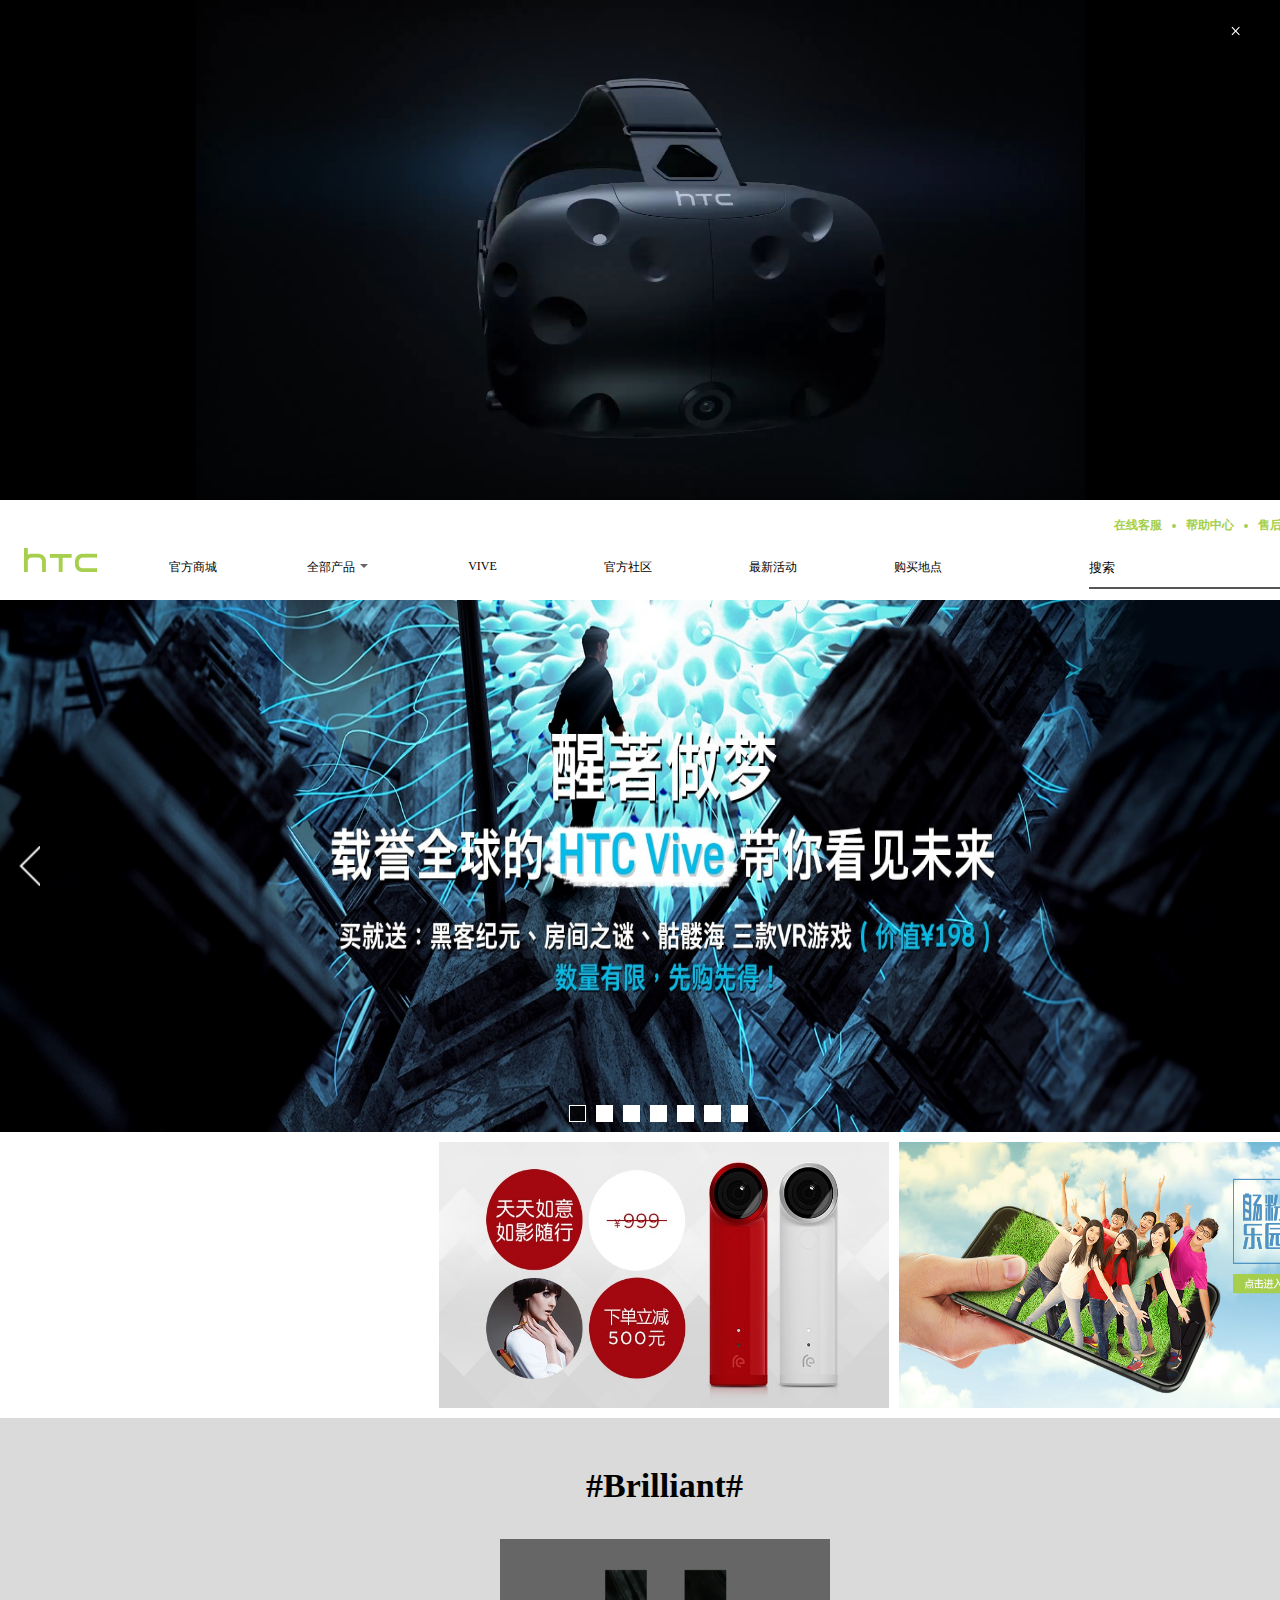
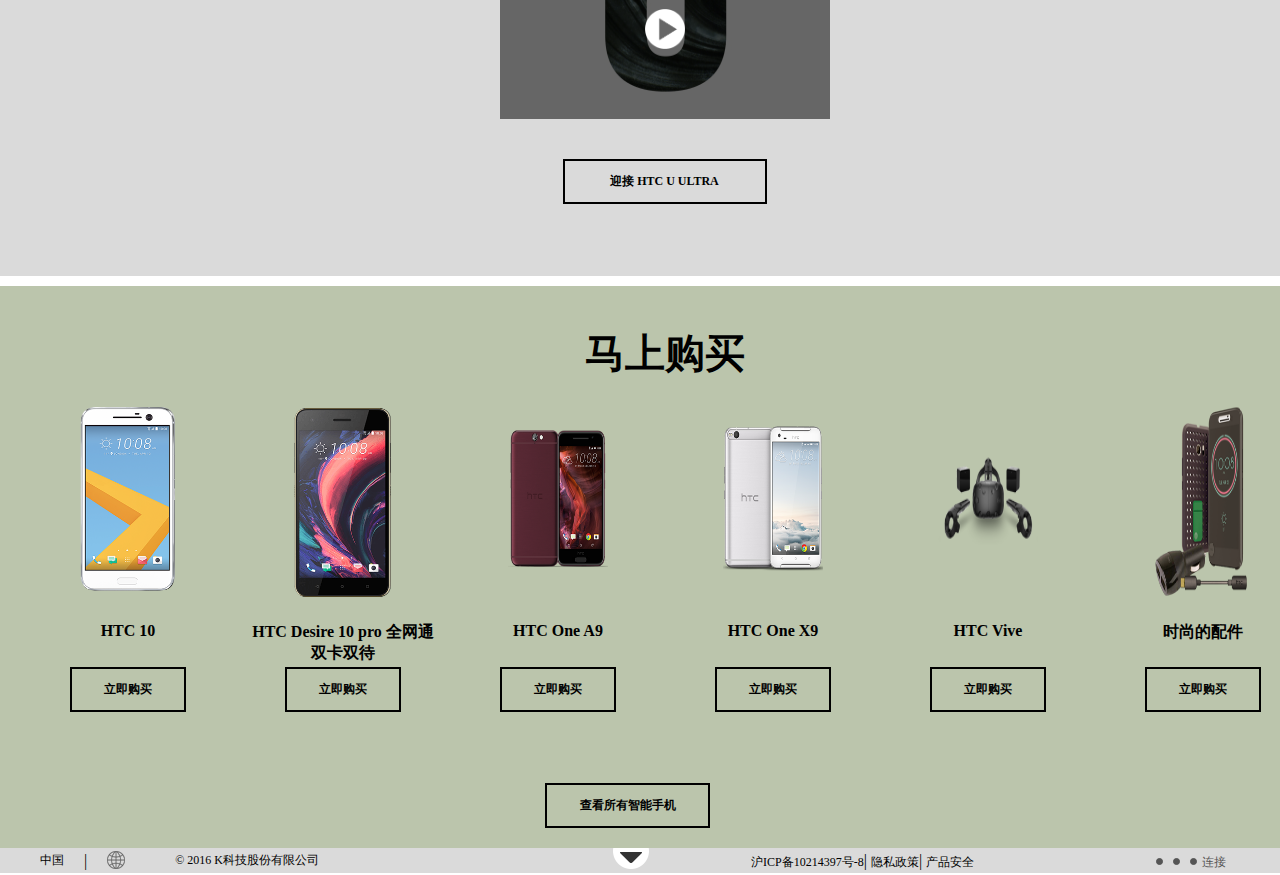
<file: index.html>
<!DOCTYPE html>
<html>
	<head>
		<meta charset="utf-8" />
		<title></title>
	</head>
	<link rel="stylesheet" type="text/css" href="css/index.css">
	<link rel="stylesheet" type="text/css" href="css/iconfont.css">
	<script type="text/javascript" src="js/jquery-1.8.3.js"></script>
	<script type="text/javascript" src="js/lunbo.js"></script>
	<script type="text/javascript" src="js/index.js"></script>
	<body style="position: relative;">
		<div id="mainShadow"></div>
		<div id="shadowvideo">
			<video width="900" height="506" src="video/666.mp4" autoplay="autoplay" preload="none" controls="controls" ></video>
		    <i class="close iconfont icon-shanchu" style="font-size:30px;line-height:50px;"></i>
		</div>
		<!--广告-->
		<div id="top-advertise">
			
			<div class="advertise"><video width="100%" height="500" src="video/HP-02-HMD-animation.mp4" autoplay="autoplay" loop="loop" ></video></div>
		    <span id="top-adver-span2">&times;</span>
		    
		</div>
		
		<!--头部-->
		<div class="header">
			<div class="midd">
			<div class="logo"><a href="#"></a></div>
			<div class="header-nav">
				<ul>
					<li><a href="shop.html">官方商城</a></li>
					<li class="produce">全部产品
					</li>
					<li>VIVE</li>
					<li>官方社区</li>
					<li>最新活动</li>
					<li>购买地点</li>
				</ul>
				
			</div>
			<div class="header-right">
				<div class="help-information">
					<ul>
					<li>在线客服</li>
					<li><div></div></li>
					<li>帮助中心</li>
					<li><div></div></li>
					<li>售后服务</li>
					</ul>
				</div>
				<div class="search">
					<input type="text" value="搜索">
					<input type="button">
				</div>
			</div>
			</div>
			
			<div class="card">
			  <div class="midd2">
				<ul>
					<li><a href="#">智能手机</a></li>
					<li><a href="#">相机</a></li>
					<li><a href="#">vive</a></li>
					<li><a href="#">配件</a></li>
				</ul>
				
					<dl>
						<dt><img src="img/buy11.png"></dt>
						<dd>HTC One X9<p>靠谱才出众</p></dd>
					</dl>
					<dl>
						<dt><img src="img/buy12.png"></dt>
						<dd>HTC U 双屏 全网通<p>大热爱，小自然</p></dd>
					</dl>
					<dl>
						<dt><img src="img/buy10.png"></dt>
						<dd>HTC Desire 10 pro 全网通双卡双待<p>就是玩会儿</p></dd>
					</dl>
					<dl>
						<dt><img src="img/buy9.png"></dt>
						<dd>HTC One A9<p>不从众，才出众</p></dd>
					</dl>
				
			</div>
		  </div>	
		</div>
		
		<!--lunbo-->
	<div class="banner">
		 <div class="midd">
		 	<div class="bannerbox">
          <ul>
		  <li><a href="#"><img id="img01" src="img/banner1.jpg"/></a></li>
		  <li><a href="#"><img id="img02" src="img/banner2.jpg"/></a></li>
		  <li><a href="#"><img id="img03" src="img/banner3.jpg"/></a></li>
		  <li><a href="#"><img id="img04" src="img/banner4.jpg"/></a></li>
		  <li><a href="#"><img id="img05" src="img/banner5.jpg"/></a></li>
		  <li><a href="#"><img id="img04" src="img/banner6.jpg"/></a></li>
		  <li><a href="#"><img id="img05" src="img/banner7.jpg"/></a></li>
		  <li><a href="#"><img id="img01" src="img/banner1.jpg"/></a></li>
		  </ul>
		  <ol>
			<li class="active"></li>
			<li></li>
			<li></li>
			<li></li>
			<li></li>
			<li></li>
			<li></li>
			
		 </ol>
		<span class="left"></span>
		<span class="right"></span>
		 	</div>
		 </div>
		</div> 
  <!--  imglist图片		--> 
		 <div class="midd">
		   <div class="imglist">
		 		<div class="youkuvideo">
		 			<iframe width="429" height="266" src="http://player.youku.com/embed/XMjE4MDY0MzEzMg==" frameborder="0" allowfullscreen=""></iframe>
		 		</div>
		 		<div class="boximg1">
		 			<a href="#"><img  src="img/img1.jpg"></a>
		 		</div>
		 		<div class="boximg2">
		 			<a href="#"><img src="img/img2.jpg"></a>
		 		</div>
		 	</div>
		 </div>
    <!-- 视频模块-->
   
     <div class="midd">
       <div class="movie">
       	    <h2>#Brilliant#</h2>
       	    <div class="video">
       	    	<img src="img/htc-u-ultra-video-thm .jpg" class="videoimg">
       	    	<div class="shadow"><span><img src="img/button-video.png"></span></div>
       	    </div>
       	    <div class="welcome">
       	    	迎接 HTC U ULTRA
       	    </div>
       	
        </div>
      </div>   
   <!-- shoplist -->
   <div class="midd">
     <div class="shoplist">
     	 	 <h2><a href="#">马上购买</a></h2>
     	 	 <div class="shoplist-list">
     	 	 <dl>
     	 	 	<dt class="seedt">
     	 	       <a class="seedt2" href="#"><img src="img/buy2.png" class="shopimg"></a>
     	 	 		<a class="seedt1" href="#"><img src="img/buy1.png" class="shopimg"></a>
     	 	 	</dt>
     	 	 	<dd class="shopText">HTC 10</dd>
     	 	 	<dd class="buybutton">立即购买</dd>
     	 	 </dl>
     	 	 <dl>
     	 	 	<dt class="seedt">
     	 	 		<a class="seedt2" href="#"><img src="img/buy4.png" class="shopimg"></a>
     	 	 		<a class="seedt1" href="#"><img src="img/buy3.png" class="shopimg"></a>
     	 	 		
     	 	 	</dt>
     	 	 	
     	 	 	<dd class="shopText">HTC Desire 10 pro 全网通双卡双待</dd>
     	 	 	<dd class="buybutton">立即购买</dd>
     	 	 </dl>
     	 	 <dl>
     	 	 	<dt class="seedt">
     	 	 		<a class="" href="#"><img src="img/buy5.png" class="shopimg"></a>
     	 	 		<a class="seedt2" href="#"><span class="light"></span></a>
     	 	 	</dt>
     	 	 	<dd class="shopText">HTC One A9</dd>
     	 	 	<dd class="buybutton">立即购买</dd>
     	 	 </dl>
     	 	 <dl>
     	 	 	<dt class="seedt">
     	 	 		<a href="#"><img src="img/buy6.png" class="shopimg"></a>
     	 	 		<a href="#"></a>
     	 	 	</dt>
     	 	 	<dd class="shopText">HTC One X9</dd>
     	 	 	<dd class="buybutton">立即购买</dd>
     	 	 </dl>
     	 	 <dl>
     	 	 	<dt class="seedt">
     	 	 		<a href="#"><img src="img/buy7.png" class="shopimg"></a>
     	 	 		<a href="#"></a>
     	 	 	</dt>
     	 	 	<dd class="shopText">HTC Vive</dd>
     	 	 	<dd class="buybutton">立即购买</dd>
     	 	 </dl>
     	 	 <dl>
     	 	 	<dt class="seedt">
     	 	 		<a href="#"><img src="img/buy8.png" class="shopimg"></a>
     	 	 		<a href="#"></a>
     	 	 	</dt>
     	 	 	<dd class="shopText">时尚的配件</dd>
     	 	 	<dd class="buybutton">立即购买</dd>
     	 	 </dl>
     	 	 </div>	
     	 	 <div class="allphone">
     	 	 	查看所有智能手机
     	 	 </div>
     	</div>
   </div>		
  <!-- footer-->
   <div class="midd">
      <div class="footer">
      	<div class="footer-main">
      	 <div class="footer-top">
      	    <div class="footer-left">
      	  		<div class="china f12">中国</div><span>|</span>
      	  		<div class="globalicon"><img src="img/globe_nbg.png"></div>
      	  	
      	  	   <div class="companytext f12">&copy;&nbsp;2016 K科技股份有限公司</div>
      	   </div>
      	  <div class="footer-middle"></div>
      	  <div class="footer-right">
      	  	  <div class="footer-right-last"> 
      	  	   <div class="pot">
      	  	  	  <div class="dot"></div>
      	  	  	  <div class="dot"></div>
      	  	  	  <div class="dot"></div>
      	  	  	</div>  
      	  	  	<div class="link"><a href="#" class="f12"> 连接</a></div>  
      	  	  </div> 
      	  	  <div class="beian">
      	  	  	<a href="#" class="f12">沪ICP备10214397号-8</a>|
      	  	  	<a href="#" class="f12">隐私政策</a>|
      	  	  	<a href="#" class="f12">产品安全</a>
      	  	  </div>
      	     </div>
           </div>
       
         
         <div class="footer-bottom f12">
         	  <div class="footer-bottom-link">
         	  	 <div class="link-cols1">
         	  	 	<ul>
         	  	 		<li>
         	  	 			<ul>
         	  	 				<div>全部产品</div>
         	  	 				<li><a href="#">HTC智能手机</a></li>
         	  	 				<li><a href="#">HTC如影</a></li>
         	  	 				<li><a href="#">HTC配件</a></li>
         	  	 				<li><a href="#">线下门店</a></li>
         	  	 			</ul>
         	  	 		</li>
         	  	 		<li>
         	  	 			<ul>
         	  	 				 <div>HTC Club</div>
         	  	 				<li><a href="#">官方社区</a></li>
         	  	 				
         	  	 			</ul>
         	  	 		</li>
         	  	 		<li>
         	  	 			<ul>
         	  	 				<li><a href="#">创新</a></li>
         	  	 				<li><a href="#">UltraPixel 摄像头</a></li>
         	  	 				<li><a href="#">HTC迁移</a></li>
         	  	 				<li><a href="#">HTC Connent</a></li>
         	  	 			</ul>
         	  	 		</li>
         	  	 	</ul>
         	  	 </div>
         	  	 <div class="link-cols2">
         	  	 	<ul>
         	  	 		<li>
         	  	 			<ul>
         	  	 				<div>官方商城</div>
         	  	 				<li><a href="#">全部手机</a></li>
         	  	 				<li><a href="#">配件专区</a></li>
         	  	 				<li><a href="#">售后服务</a></li>
         	  	 			</ul>
         	  	 		</li>
         	  	 		<li>
         	  	 			<ul>
         	  	 			<div>关于HTC</div>
         	  	 			<li><a href="#">新闻稿</a></li>
         	  	 			<li><a href="#">公司概览</a></li>
         	  	 			<li><a href="#">管理层</a></li>
         	  	 			<li><a href="#">企业责任</a></li>
         	  	 			</ul>
         	  	 		</li>
         	  	 	</ul>
         	  	 </div>
         	  	 <div class="link-cols3">
         	  	 	<ul>
         	  	 		<li>
         	  	 			<ul>
         	  	 				<div>活动专区</div>
         	  	 				<li><a href="#">进行中的活动</a></li>
         	  	 			</ul>
         	  	 		</li>
         	  	 		<li>
         	  	 			<ul>
         	  	 				<div>网站</div>
         	  	 				<li><a href="#">HTC Vive官方网站</a></li>
         	  	 				<li><a href="#">HTC Blog</a></li>
         	  	 				<li><a href="#">HTC Dev</a></li>
         	  	 				<li><a href="#">HTC Pro</a></li>
         	  	 				<li><a href="#">HTC Research</a></li>
         	  	 			</ul>
         	  	 		</li>
         	  	 	</ul>
         	  	 </div>
         	  	 <div class="link-cols4">
         	  	 	<ul>
         	  	 		<li>
         	  	 			<ul>
         	  	 				<div>技术支持</div>
         	  	 				<li><a href="#">软件下载</a></li>
         	  	 				<li><a href="#">产品保固说明</a></li>
         	  	 				<li><a href="#">客户服务中心</a></li>
         	  	 				<li><a href="#">中国-香港维修注册</a></li>
         	  	 				<li><a href="#">客服自助平台</a></li>
         	  	 				
         	  	 			</ul>
         	  	 		</li>
         	  	 		<li>
         	  	 			<div>人才招募</div>
         	  	 			<ul>
         	  	 				<li><a href="#">加入我们</a></li>
         	  	 			</ul>
         	  	 		</li>
         	  	 	</ul>
         	  	 </div>
         	  </div>
         	  <div class="footer-legal">
         	  	  <div class="footer-logo"><img src="img/htc-footer-logo.png"></div>
         	  	  <p>Copyright 2016 宏达国际电子股份有限公司。 著作权所有，并保留一切权利。<p>
         	  	  <ul>
         	  	  	<li><a href="#">使用条款和客户隐私政策</a></li>
         	  	  	<li><a href="#">沪ICP备10214397号-3</a></li>
         	  	  </ul>	
         	  	
         	  </div>
         </div>
        </div>
      </div>
     </div>
    
    
	</body>
</html>
</file>
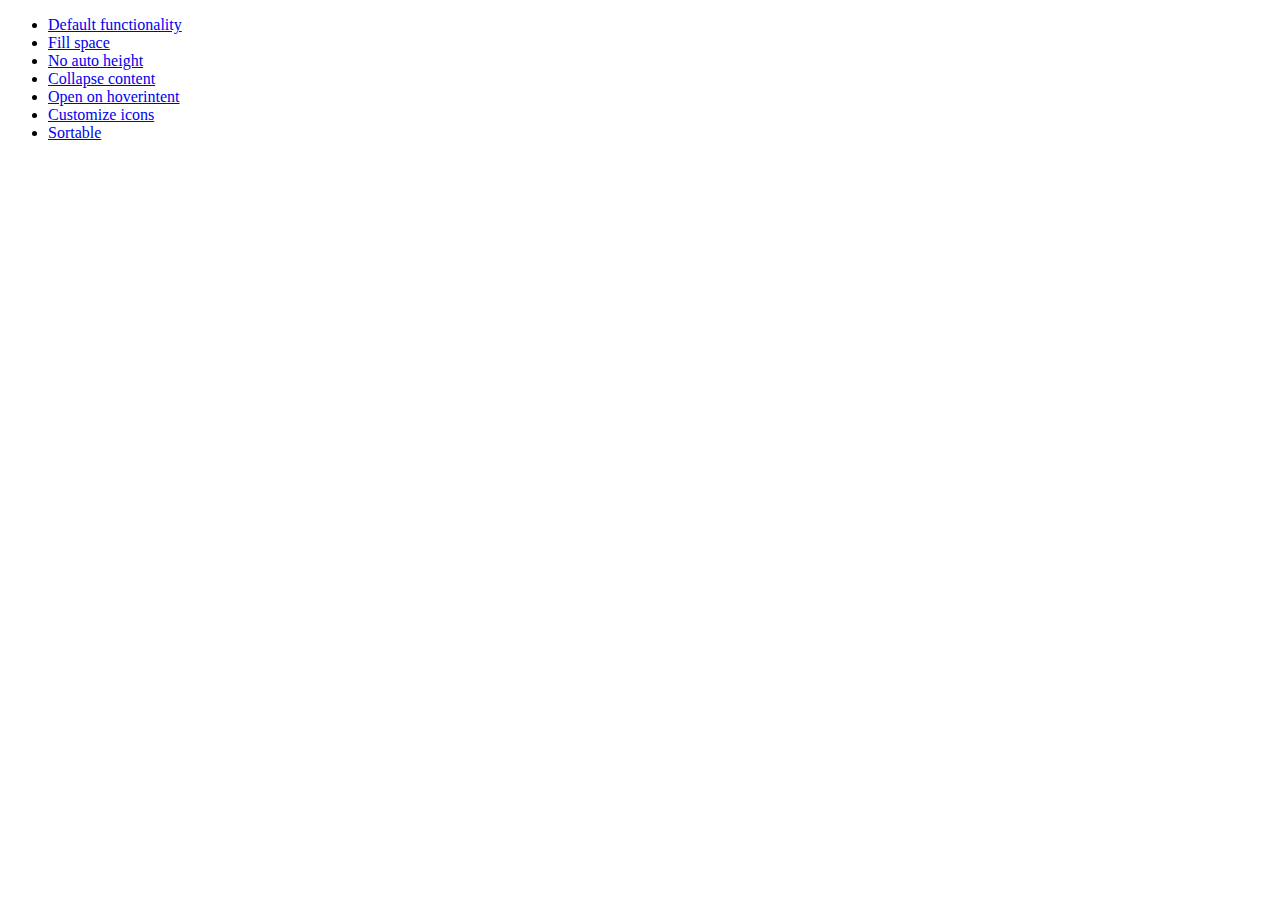
<file: demos/accordion/index.html>
<!doctype html>
<html lang="en">
<head>
	<meta charset="utf-8">
	<title>jQuery UI Accordion Demos</title>
</head>
<body>

<ul>
	<li><a href="default.html">Default functionality</a></li>
	<li><a href="fillspace.html">Fill space</a></li>
	<li><a href="no-auto-height.html">No auto height</a></li>
	<li><a href="collapsible.html">Collapse content</a></li>
	<li><a href="hoverintent.html">Open on hoverintent</a></li>
	<li><a href="custom-icons.html">Customize icons</a></li>
	<li><a href="sortable.html">Sortable</a></li>
</ul>

</body>
</html>
</file>
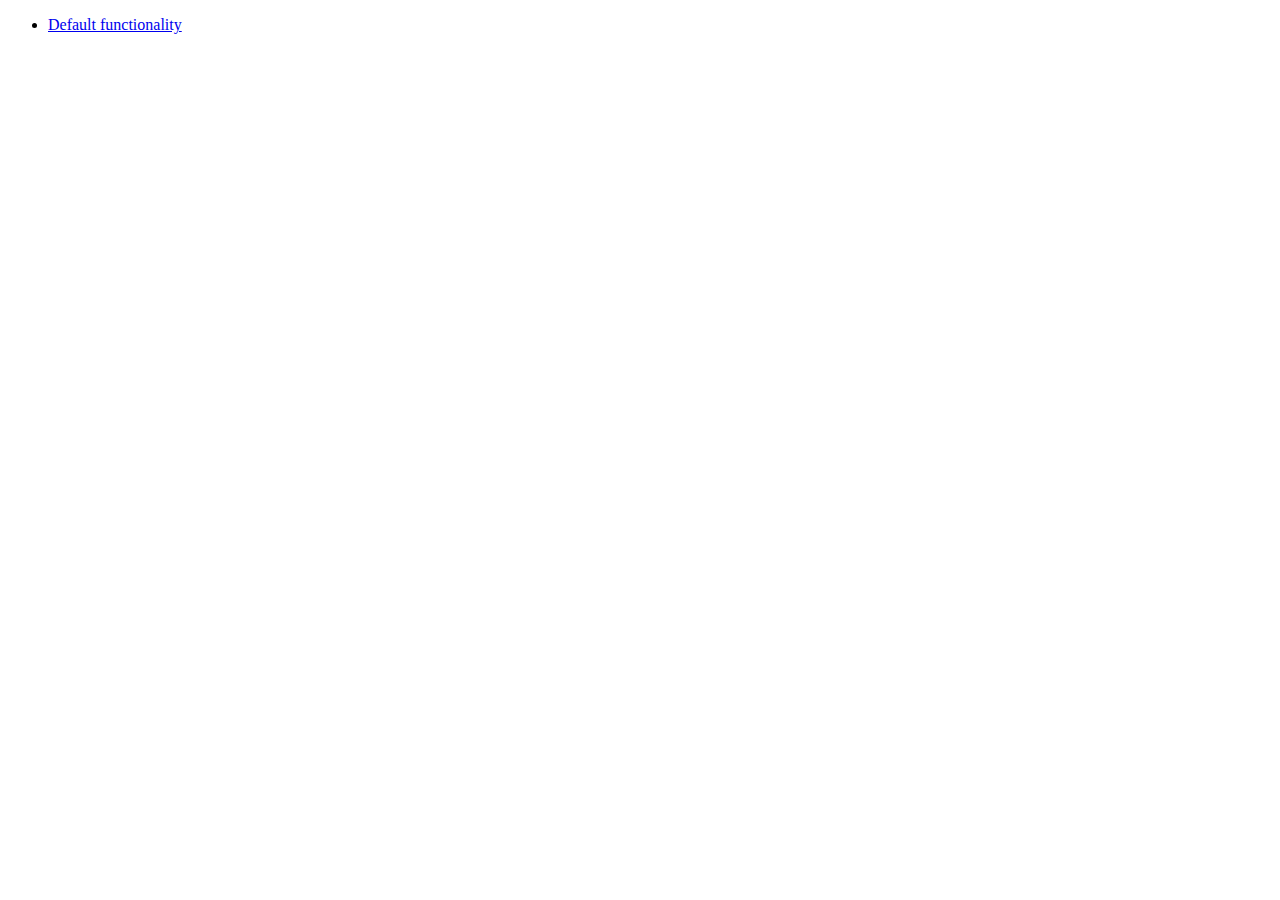
<file: demos/addClass/index.html>
<!doctype html>
<html lang="en">
<head>
	<meta charset="utf-8">
	<title>jQuery UI Effects Demos</title>
</head>
<body>

<ul>
	<li><a href="default.html">Default functionality</a></li>
</ul>

</body>
</html>
</file>
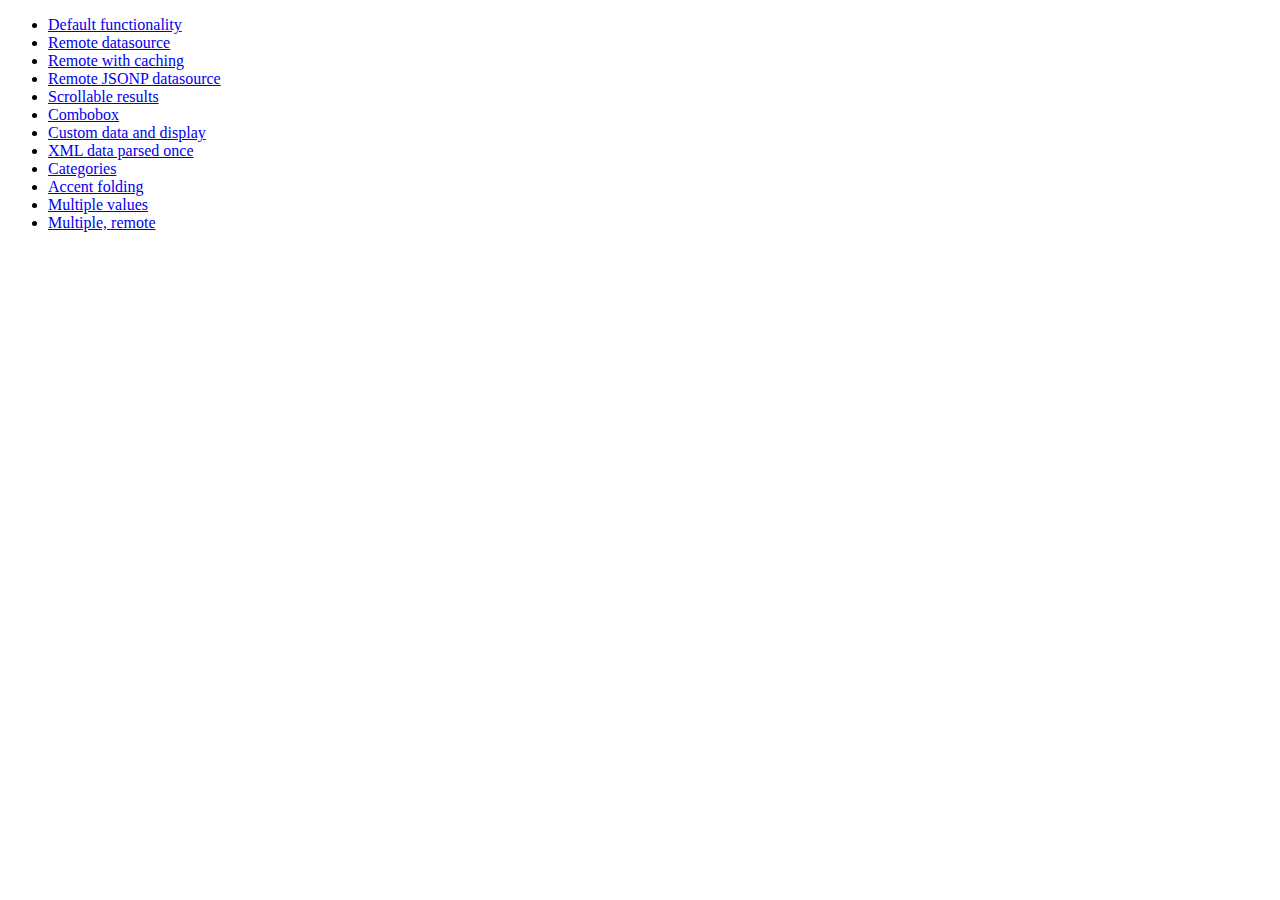
<file: demos/autocomplete/index.html>
<!doctype html>
<html lang="en">
<head>
	<meta charset="utf-8">
	<title>jQuery UI Autocomplete Demos</title>
</head>
<body>

<ul>
	<li><a href="default.html">Default functionality</a></li>
	<li><a href="remote.html">Remote datasource</a></li>
	<li><a href="remote-with-cache.html">Remote with caching</a></li>
	<li><a href="remote-jsonp.html">Remote JSONP datasource</a></li>
	<li><a href="maxheight.html">Scrollable results</a></li>
	<li><a href="combobox.html">Combobox</a></li>
	<li><a href="custom-data.html">Custom data and display</a></li>
	<li><a href="xml.html">XML data parsed once</a></li>
	<li><a href="categories.html">Categories</a></li>
	<li><a href="folding.html">Accent folding</a></li>
	<li><a href="multiple.html">Multiple values</a></li>
	<li><a href="multiple-remote.html">Multiple, remote</a></li>
</ul>

</body>
</html>
</file>
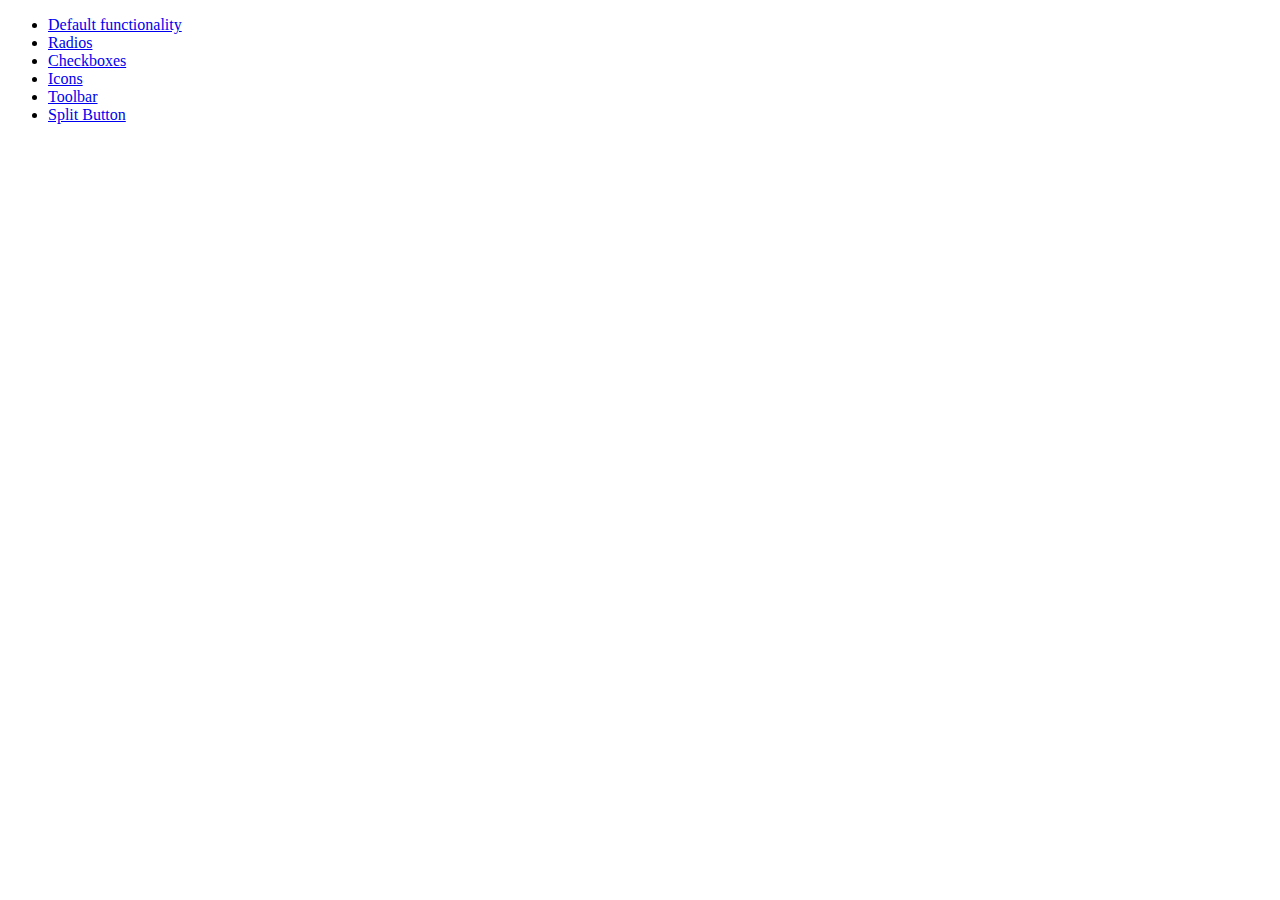
<file: demos/button/index.html>
<!doctype html>
<html lang="en">
<head>
	<meta charset="utf-8">
	<title>jQuery UI Button Demos</title>
</head>
<body>

<ul>
	<li><a href="default.html">Default functionality</a></li>
	<li><a href="radio.html">Radios</a></li>
	<li><a href="checkbox.html">Checkboxes</a></li>
	<li><a href="icons.html">Icons</a></li>
	<li><a href="toolbar.html">Toolbar</a></li>
	<li><a href="splitbutton.html">Split Button</a></li>
</ul>

</body>
</html>
</file>
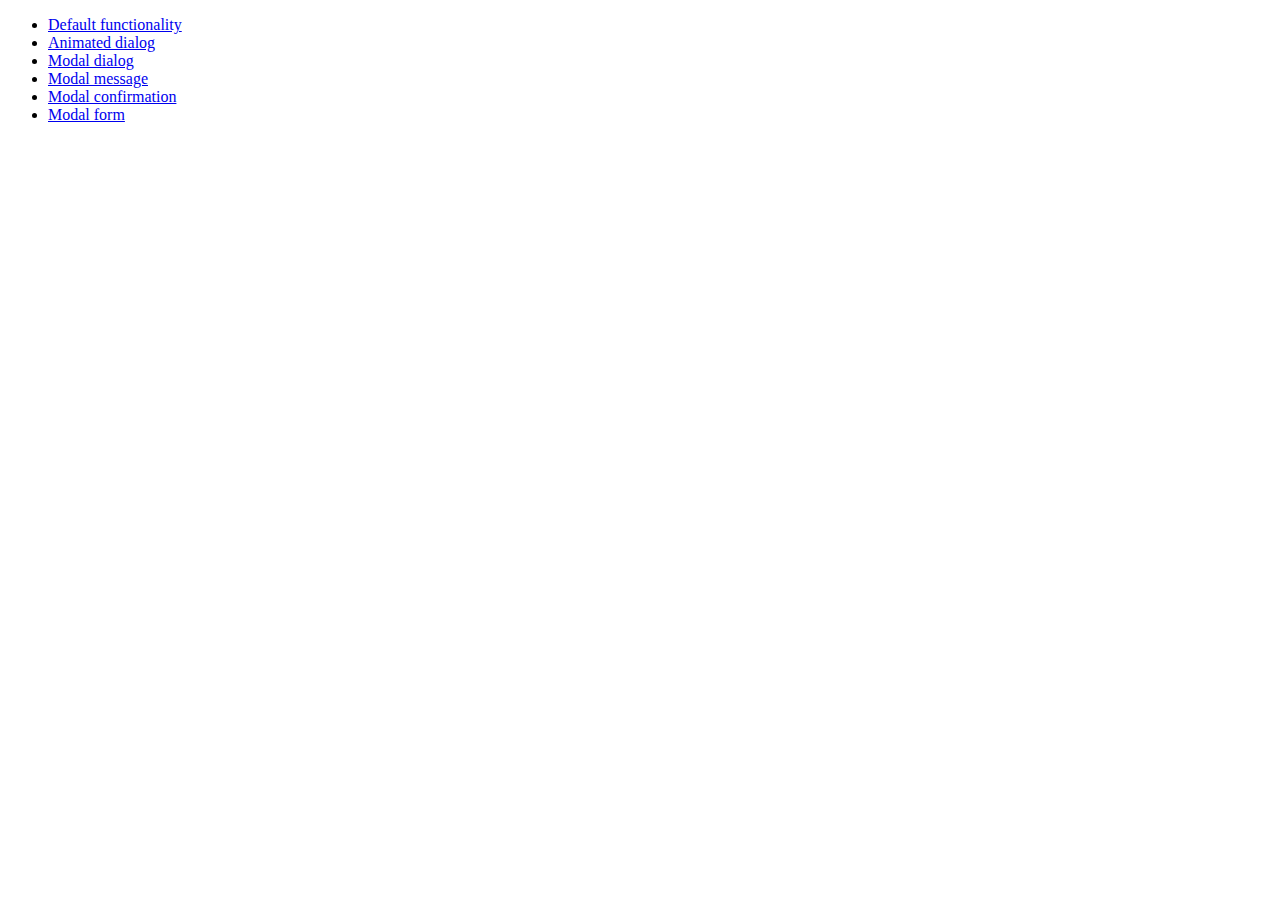
<file: demos/dialog/index.html>
<!doctype html>
<html lang="en">
<head>
	<meta charset="utf-8">
	<title>jQuery UI Dialog Demos</title>
</head>
<body>

<ul>
	<li><a href="default.html">Default functionality</a></li>
	<li><a href="animated.html">Animated dialog</a></li>
	<li><a href="modal.html">Modal dialog</a></li>
	<li><a href="modal-message.html">Modal message</a></li>
	<li><a href="modal-confirmation.html">Modal confirmation</a></li>
	<li><a href="modal-form.html">Modal form</a></li>
</ul>

</body>
</html>
</file>
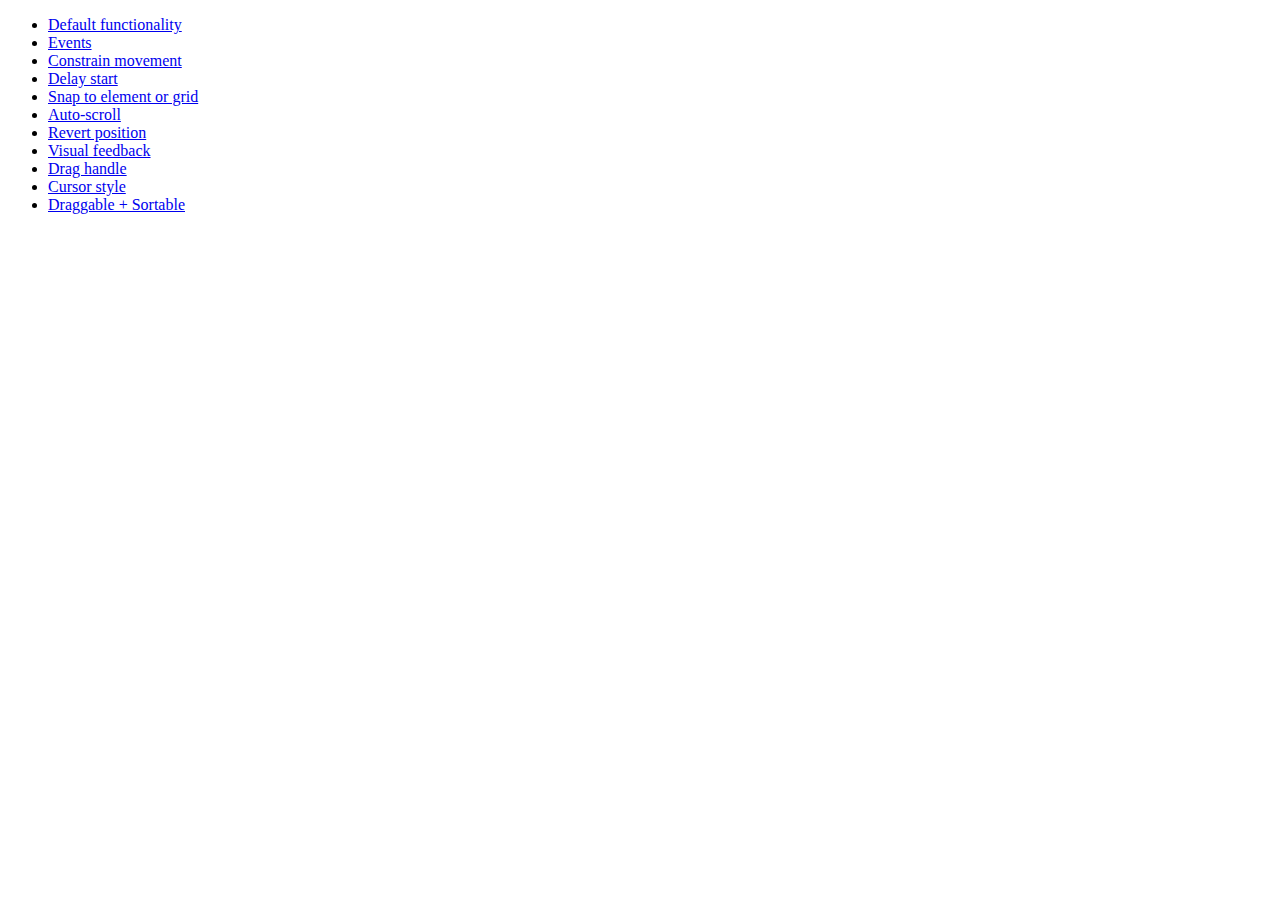
<file: demos/draggable/index.html>
<!doctype html>
<html lang="en">
<head>
	<meta charset="utf-8">
	<title>jQuery UI Draggable Demos</title>
</head>
<body>

<ul>
	<li><a href="default.html">Default functionality</a></li>
	<li><a href="events.html">Events</a></li>
	<li><a href="constrain-movement.html">Constrain movement</a></li>
	<li><a href="delay-start.html">Delay start</a></li>
	<li><a href="snap-to.html">Snap to element or grid</a></li>
	<li><a href="scroll.html">Auto-scroll</a></li>
	<li><a href="revert.html">Revert position</a></li>
	<li><a href="visual-feedback.html">Visual feedback</a></li>
	<li><a href="handle.html">Drag handle</a></li>
	<li><a href="cursor-style.html">Cursor style</a></li>
	<li><a href="sortable.html">Draggable + Sortable</a></li>
</ul>

</body>
</html>
</file>
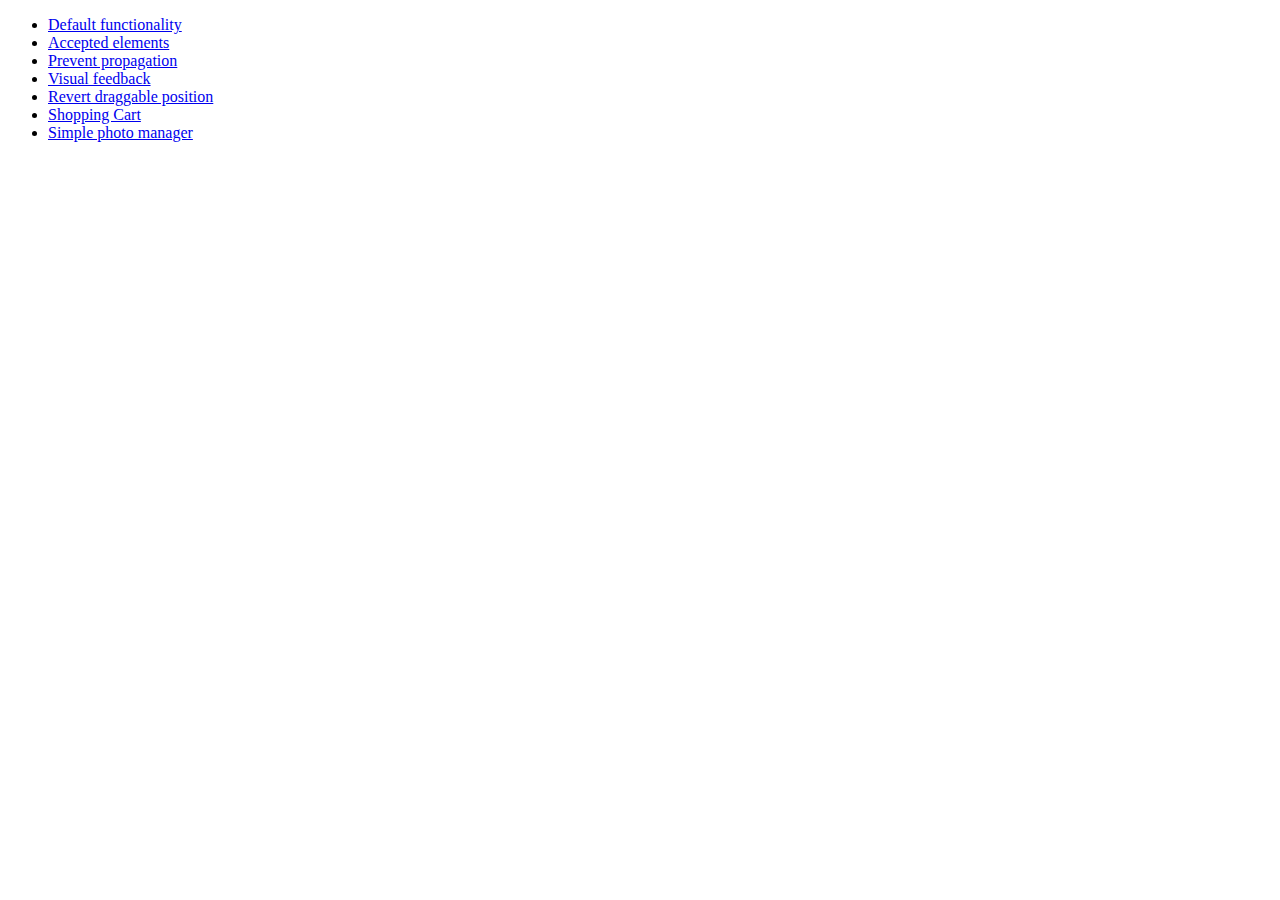
<file: demos/droppable/index.html>
<!doctype html>
<html lang="en">
<head>
	<meta charset="utf-8">
	<title>jQuery UI Droppable Demos</title>
</head>
<body>

<ul>
	<li><a href="default.html">Default functionality</a></li>
	<li><a href="accepted-elements.html">Accepted elements</a></li>
	<li><a href="propagation.html">Prevent propagation</a></li>
	<li><a href="visual-feedback.html">Visual feedback</a></li>
	<li><a href="revert.html">Revert draggable position</a></li>
	<li><a href="shopping-cart.html">Shopping Cart</a></li>
	<li><a href="photo-manager.html">Simple photo manager</a></li>
</ul>

</body>
</html>
</file>
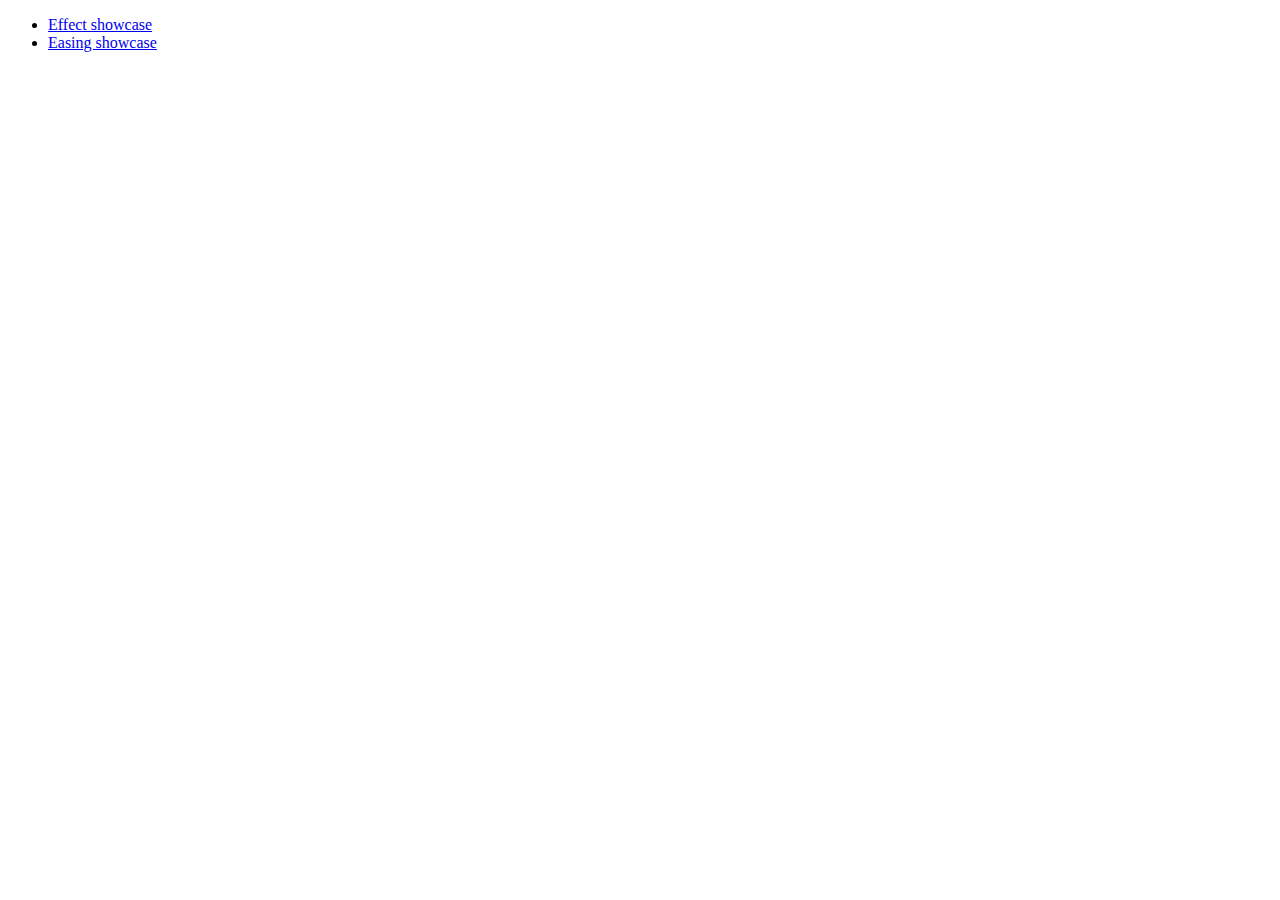
<file: demos/effect/index.html>
<!doctype html>
<html lang="en">
<head>
	<meta charset="utf-8">
	<title>jQuery UI Effects Demos</title>
</head>
<body>

<ul>
	<li><a href="default.html">Effect showcase</a></li>
	<li><a href="easing.html">Easing showcase</a></li>
</ul>

</body>
</html>
</file>
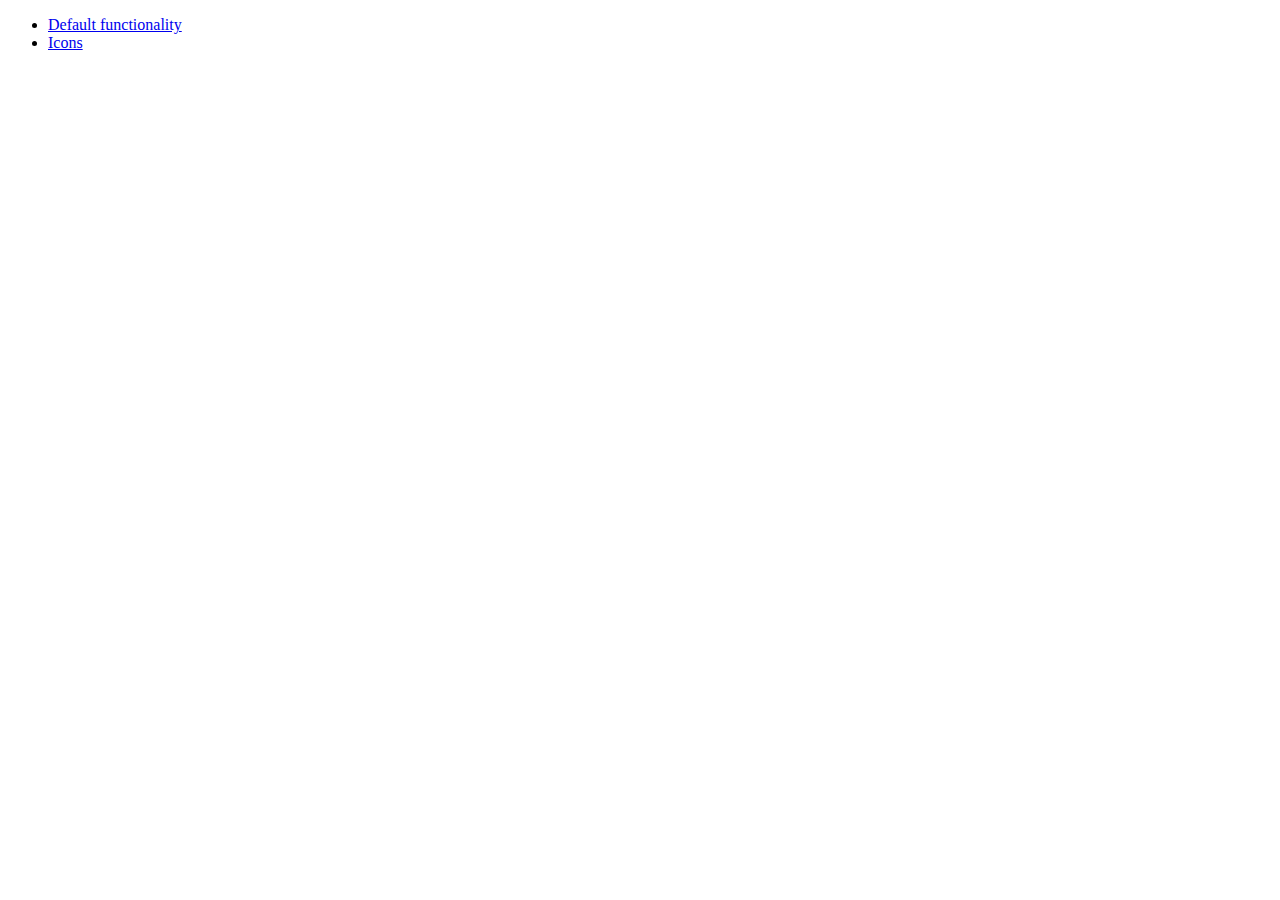
<file: demos/menu/index.html>
<!doctype html>
<html lang="en">
<head>
	<meta charset="utf-8">
	<title>jQuery UI Menu Demos</title>
</head>
<body>

<ul>
	<li><a href="default.html">Default functionality</a></li>
	<li><a href="icons.html">Icons</a></li>
</ul>

</body>
</html>
</file>
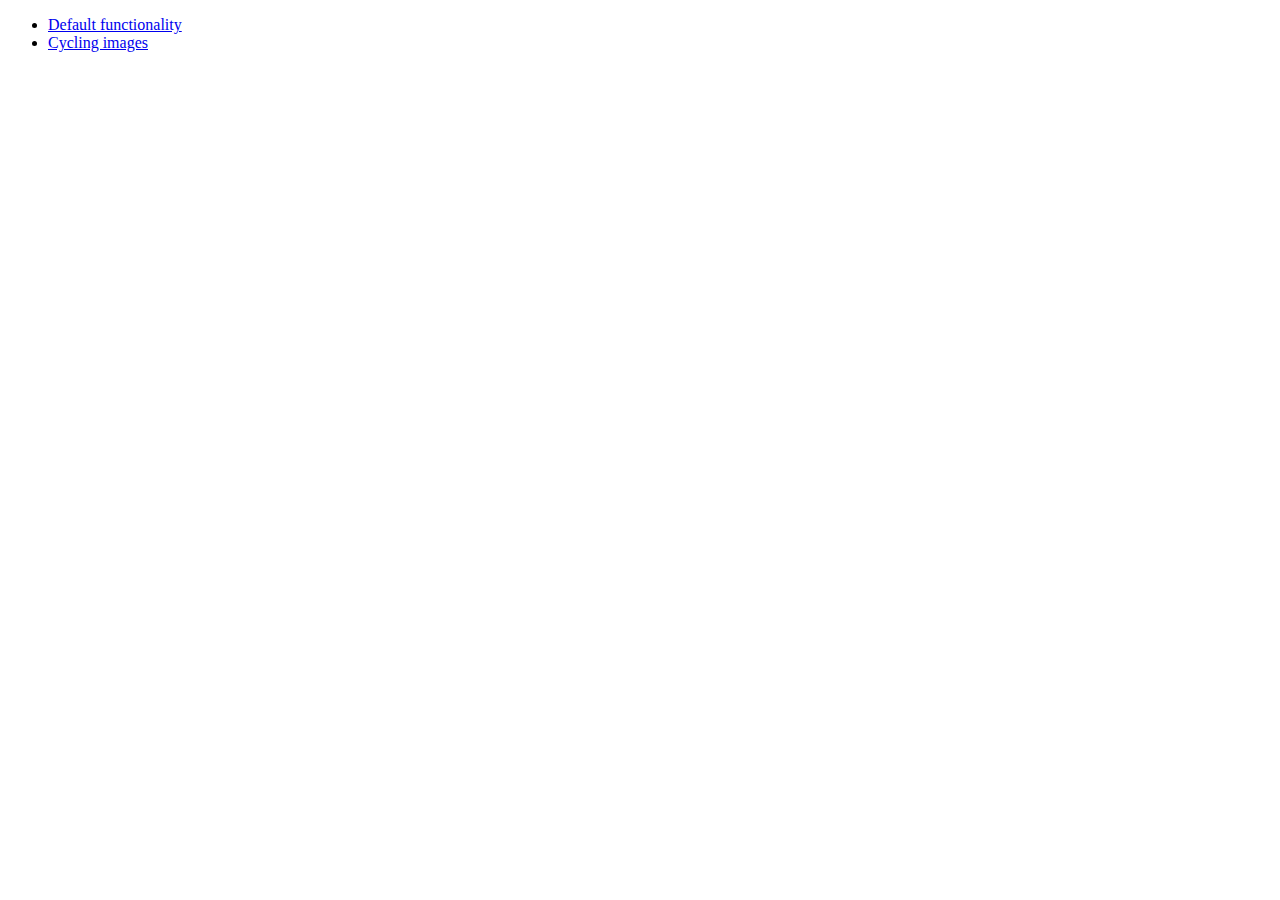
<file: demos/position/index.html>
<!doctype html>
<html lang="en">
<head>
	<meta charset="utf-8">
	<title>jQuery UI Position Demo</title>
</head>
<body>

<ul>
	<li><a href="default.html">Default functionality</a></li>
	<li><a href="cycler.html">Cycling images</a></li>
</ul>

</body>
</html>
</file>
<file: css/index.css>
@charset "UTF-8";
/*********************************common***************************************/
* {
  padding: 0px;
  margin: 0px; }

li {
  list-style: none; }

a {
  text-decoration: none; }

.midd {
  width: 1329px;
  margin: 0 auto; }

.f12 {
  font-size: 12px; }

a {
  color: #000; }

.active {
  background: #333;
  color: #fff; }

.midd2 {
  width: 1140px;
  margin: 0 auto; }

/**********************************header*****************************/
.header {
  width: 100%;
  height: 100px;
  position: relative; }

.logo {
  width: 120px;
  height: 100px;
  background: url("../img/htc-logo.png") no-repeat center 48px;
  float: left; }

.header-nav {
  height: 100%;
  width: 873px;
  float: left; }

.header-nav ul {
  overflow: hidden;
  height: 100px; }

.header-nav ul li {
  width: 145px;
  text-align: center;
  float: left;
  font-size: 12px;
  padding-top: 59px;
  padding-bottom: 28px; }

.header-nav ul li:hover {
  color: #a5cf4c;
  cursor: pointer; }

.header-right {
  width: 240px;
  height: 100%;
  float: right; }

.help-information {
  width: 220px;
  height: 50px;
  float: right;
  display: table; }

.help-information ul {
  overflow: hidden;
  display: table-cell;
  vertical-align: middle; }

.help-information li {
  float: left;
  color: #A5CF4C;
  margin: 0 5px;
  font-size: 12px;
  font-weight: 600;
  display: table-cell;
  vertical-align: middle; }

.help-information li div {
  width: 4px;
  height: 4px;
  border-radius: 50%;
  background: #A5CF4C;
  margin: 0 auto;
  display: inline-block; }

.header-right .search {
  width: 240px;
  height: 37px;
  float: right;
  border-bottom: 2px solid #555; }

.header-right .search input {
  float: left; }

.header-right .search input[type="text"] {
  width: 210px;
  height: 35px;
  border: none;
  outline: none; }

.header-right .search input[type="button"] {
  width: 25px;
  height: 35px;
  border: none;
  outline: none;
  background: url("../img/magnify.png") no-repeat center center; }

.produce:after {
  content: "";
  width: 0;
  height: 0;
  border-style: solid;
  border-width: 4px 4px 0px 4px;
  border-color: #666666 transparent transparent transparent;
  position: relative;
  top: 8px;
  margin-left: 5px; }

.produce:hover:after {
  content: "";
  width: 0;
  height: 0;
  border-style: solid;
  border-width: 0px 4px 4px 4px;
  border-color: transparent transparent #a5cf4c transparent;
  position: relative;
  top: 0px;
  margin-left: 5px; }

.produce:hover {
  background: #F4F4F4; }

/********************************banner******************************/
.banner {
  height: 532px;
  width: 100%; }

.bannerbox {
  width: 1329px;
  overflow: hidden; }

.bannerbox ol li {
  background: #fff;
  border: 1px solid #fff; }

.active {
  background: rgba(0, 0, 0, 0.8) !important; }

.bannerbox {
  overflow: hidden; }

.left {
  background: url("../img/left.png") no-repeat center; }

.right {
  background: url("../img/right.png") no-repeat center; }

/********************************imglist******************************/
.imglist {
  width: 1329px;
  height: 266px;
  padding: 10px 0px; }

.youkuvideo {
  width: 429px;
  height: 100%;
  float: left; }

.boximg1 {
  width: 450px;
  height: 100%;
  float: left;
  margin: 0 10px; }

.boximg2 {
  width: 429px;
  height: 100%;
  float: left; }

.boximg1 img {
  width: 450px;
  height: 100%; }

.boximg2 img {
  width: 429px;
  height: 100%; }

/********************************movie******************************/
.movie {
  width: 1329px;
  height: 408px;
  background: #dadada;
  padding-top: 50px; }

.movie h2 {
  font-size: 34px;
  font-weight: 900;
  text-align: center;
  line-height: 36px;
  margin-bottom: 35px; }

.video {
  width: 330px;
  height: 180px;
  margin: 0 auto;
  position: relative; }

.video span {
  display: inline-block;
  width: 40px;
  height: 40px;
  position: absolute;
  left: 0px;
  right: 0;
  top: 0;
  bottom: 0;
  margin: auto; }

.videoimg {
  width: 330px;
  height: 180px; }

.video span img {
  width: 40px;
  height: 40px; }

.shadow {
  position: absolute;
  left: 0;
  top: 0;
  width: 330px;
  height: 180px;
  background: rgba(0, 0, 0, 0.6); }

.welcome {
  height: 41px;
  width: 200px;
  border: 2px solid #000;
  text-align: center;
  margin: 0 auto;
  line-height: 41px;
  margin-top: 40px;
  font-size: 12px;
  font-weight: 600; }

/********************************shoplist******************************/
.shoplist {
  width: 1259px;
  height: 482px;
  padding: 40px 35px;
  background: #bbc5ac;
  margin: 10px 0 0 0;
  overflow: hidden;
  position: relative; }

.shoplist h2 {
  width: 100%;
  height: 36px;
  text-align: center;
  font-weight: 900;
  font-size: 40px;
  margin-bottom: 40px; }

.shoplist h2 a {
  color: #000; }

.shoplist-list {
  width: 1300px;
  height: 325px; }

.shoplist-list dl {
  width: 185px;
  height: 324px;
  float: left;
  margin-right: 30px;
  text-align: center; }

.shoplist-list dt {
  width: 185px;
  height: 220px;
  text-align: center;
  overflow: hidden;
  position: relative; }

.seedt1 {
  display: inline-block;
  width: 185px;
  height: 220px;
  position: absolute;
  left: 0px;
  top: 0px; }

.seedt2 {
  display: inline-block;
  width: 185px;
  height: 220px;
  position: absolute;
  left: 0px;
  top: 0px; }

.shopimg {
  width: 100px;
  height: 200px; }

.shoplist-list .shopText {
  width: 186px;
  height: 35px;
  text-align: center;
  font-weight: 600; }

.buybutton {
  width: 112px;
  height: 41px;
  border: 2px solid #000;
  text-align: center;
  display: inline-block;
  line-height: 41px;
  margin-top: 10px;
  font-size: 12px;
  font-weight: 600; }

.allphone {
  width: 161px;
  height: 41px;
  position: absolute;
  bottom: 20px;
  left: 545px;
  border: 2px solid #000;
  text-align: center;
  line-height: 41px;
  font-size: 12px;
  font-weight: 600; }

/*****************************************footer*******************************************/
.footer {
  width: 100%;
  height: 25px;
  background: #dadada;
  position: relative; }

.footer-main {
  position: absolute;
  top: 0px;
  left: 0px; }

.footer-top {
  width: 100%;
  height: 25px;
  background: #dadada; }

.footer-left {
  width: 611px;
  height: 25px;
  float: left; }
  .footer-left div {
    float: left; }

.footer-left span {
  float: left;
  line-height: 25px; }

.china {
  line-height: 25px;
  padding-left: 40px;
  padding-right: 20px; }

.globalicon {
  padding-left: 20px;
  padding-right: 50px;
  margin-top: 3px; }

.companytext {
  line-height: 25px; }

.footer-middle {
  width: 40px;
  height: 22px;
  float: left;
  background: url("../img/up-down.png") no-repeat left center;
  cursor: pointer; }

.footer-right {
  width: 611px;
  float: right; }

.footer-right-last {
  width: 111px;
  height: 25px;
  float: right; }

.beian {
  width: 500px;
  line-height: 25px;
  padding: 0 20px 0 100px; }

.pot {
  margin-top: 10px;
  overflow: hidden;
  float: left; }
  .pot .dot {
    width: 5px;
    height: 5px;
    border-radius: 50%;
    border: 1px solid #555;
    float: left;
    background: #555555;
    margin: 0 5px; }

.link {
  float: left;
  line-height: 25px; }

.link a {
  color: #555; }

.footer-bottom {
  width: 1239px;
  height: 342px;
  padding: 40px 45px 30px 45px;
  background: #333;
  display: none; }

.footer-bottom a {
  color: #fff; }

.footer-bottom-link {
  width: 855px;
  height: 342px;
  float: left; }

.link-cols1, .link-cols2, .link-cols3, .link-cols4 {
  float: left;
  width: 200px;
  height: 342px; }

.link-cols1 div, .link-cols2 div, .link-cols3 div, .link-cols4 div {
  color: #fff;
  font-size: 12px;
  font-weight: 600; }

.footer-legal {
  width: 359px;
  height: 140px;
  float: left; }

.link-cols1 > ul > li, .link-cols2 > ul > li, .link-cols3 > ul > li, .link-cols4 > ul > li {
  margin-bottom: 20px; }

.link-cols1 > ul > li > ul > li, .link-cols2 > ul > li > ul > li, .link-cols3 > ul > li > ul > li, .link-cols4 > ul > li > ul > li {
  margin: 10px 0; }

.link-cols3 {
  float: left; }

.footer-legal p {
  color: #fff;
  margin-top: 20px; }

.footer-legal ul li {
  margin: 10px 0; }

/****************遮罩层***************************************************/
#mainShadow {
  width: 100%;
  height: 100%;
  position: absolute;
  left: 0px;
  top: 0px;
  background: black;
  opacity: 0.5;
  filter: alpha(opacity=50);
  z-index: 2;
  display: none; }

#shadowvideo {
  width: 900px;
  height: 506px;
  border: 1px solid #000;
  position: fixed;
  z-index: 5;
  left: 0;
  right: 0;
  top: 0;
  bottom: 0;
  margin: auto;
  background: #333;
  display: none; }

#shadowvideo .close {
  position: absolute;
  width: 40px;
  height: 40px;
  border-radius: 50%;
  color: #fff;
  background: #000;
  right: -10px;
  top: -10px;
  text-align: center;
  line-height: 50px;
  padding-bottom: 10px;
  padding-left: 2px; }

.odt {
  display: none; }

/**********************************下拉框**************************************/
.card {
  position: absolute;
  width: 100%;
  height: 315px;
  background: #F4F4F4;
  z-index: 10;
  left: 0px;
  top: 100px;
  padding: 0px 75px;
  display: none; }

.card ul {
  width: 182px;
  height: 225px;
  margin: 30px 5px;
  padding-top: 30px;
  float: left; }

.card ul li {
  height: 50px;
  width: 182px;
  text-align: right; }

.card ul li a {
  font-size: 16px;
  color: #a5cf4c;
  font-weight: 600; }

.card dl {
  float: left;
  width: 187px;
  height: 236px;
  margin-top: 60px;
  margin-left: 20px; }

.card dt {
  width: 177px;
  height: 170px; }
  .card dt img {
    width: 177px;
    height: 170px; }

.card dd {
  font-size: 12px;
  font-weight: 600;
  text-align: center;
  margin-top: 20px; }
  .card dd p {
    font-style: oblique;
    font-weight: normal;
    color: #a5cf4c; }

/*****************************************advertise****************************************/
#top-advertise {
  width: 100%;
  height: 500px;
  position: relative; }

.advertise {
  width: 100%;
  height: 500px; }

.advertise {
  background: #000; }

#top-adver-span2 {
  display: inline-block;
  width: 30px;
  height: 30px;
  font-size: 20px;
  color: #fff;
  position: absolute;
  right: 20px;
  top: 20px;
  cursor: pointer; }

/*# sourceMappingURL=index.css.map */
</file>
<file: css/iconfont.css>
@font-face {font-family: "iconfont";
  src: url('iconfont.eot?t=1487237415640'); /* IE9*/
  src: url('iconfont.eot?t=1487237415640#iefix') format('embedded-opentype'), /* IE6-IE8 */
  url('iconfont.woff?t=1487237415640') format('woff'), /* chrome, firefox */
  url('iconfont.ttf?t=1487237415640') format('truetype'), /* chrome, firefox, opera, Safari, Android, iOS 4.2+*/
  url('iconfont.svg?t=1487237415640#iconfont') format('svg'); /* iOS 4.1- */
}

.iconfont {
  font-family:"iconfont" !important;
  font-size:16px;
  font-style:normal;
  -webkit-font-smoothing: antialiased;
  -moz-osx-font-smoothing: grayscale;
}

.icon-shangjiantou:before { content: "\e633"; }

.icon-xiajiantou:before { content: "\e617"; }

.icon-xihuan:before { content: "\e61a"; }

.icon-uptop:before { content: "\e6e7"; }

.icon-shanchu:before { content: "\e65d"; }

.icon-kefu:before { content: "\e61c"; }

.icon-liulanlishi:before { content: "\e647"; }

.icon-wenjuandiaocha:before { content: "\e609"; }

.icon-gouwuche:before { content: "\e63f"; }

.icon-gouwuchetianjia:before { content: "\e640"; }

.icon-lianjie:before { content: "\e646"; }

.icon-duihao:before { content: "\e616"; }
</file>
